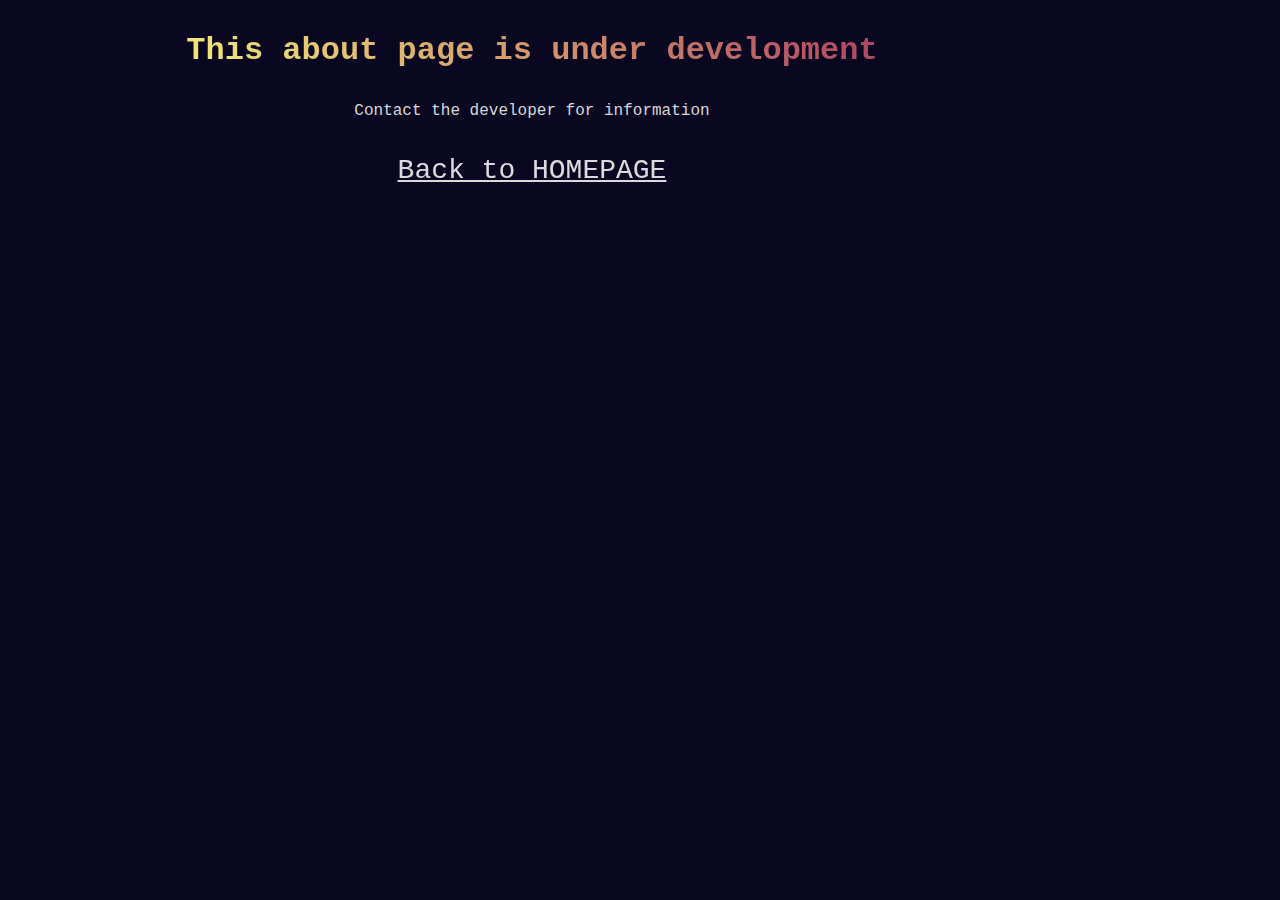
<file: about.html>
<!DOCTYPE html>
<html lang="en">
<head>
    <meta charset="UTF-8">
    <meta http-equiv="X-UA-Compatible" content="IE=edge">
    <meta name="viewport" content="width=device-width, initial-scale=1.0">
    <link rel="stylesheet" href="index.css">
    <title>About</title>
</head>
<body>
    <main class="products">
        <h1>This about page is under development</h1>
        <p>Contact the developer for information</p>
        <a href="index.html">Back to HOMEPAGE</a>
    </main>
</body>
</html>
</file>
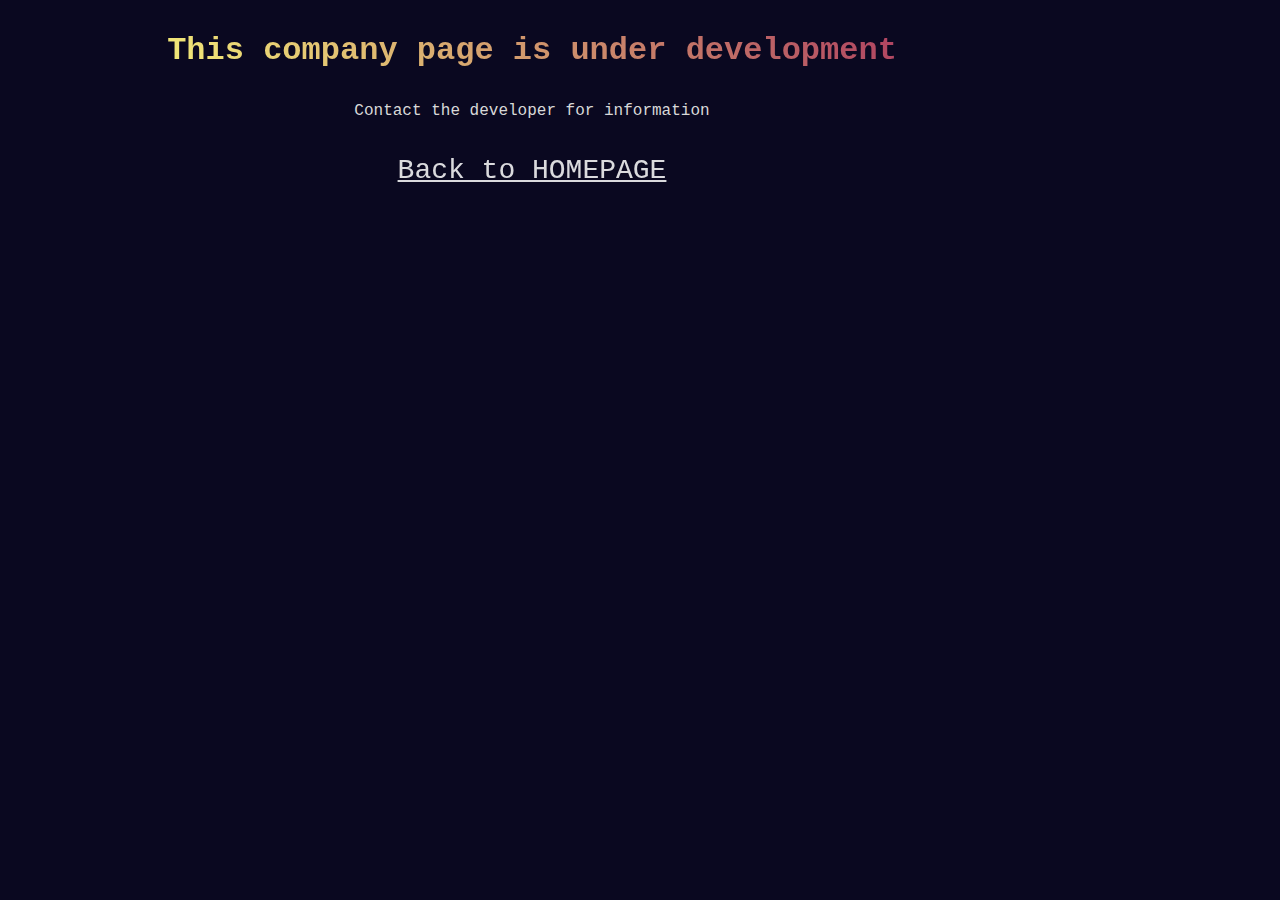
<file: company.html>
<!DOCTYPE html>
<html lang="en">
<head>
    <meta charset="UTF-8">
    <meta http-equiv="X-UA-Compatible" content="IE=edge">
    <meta name="viewport" content="width=device-width, initial-scale=1.0">
    <link rel="stylesheet" href="index.css">
    <title>Company</title>
</head>
<body>
    <main class="products">
        <h1>This company page is under development</h1>
        <p>Contact the developer for information</p>
        <a href="index.html">Back to HOMEPAGE</a>
    </main>
</body>
</html>
</file>
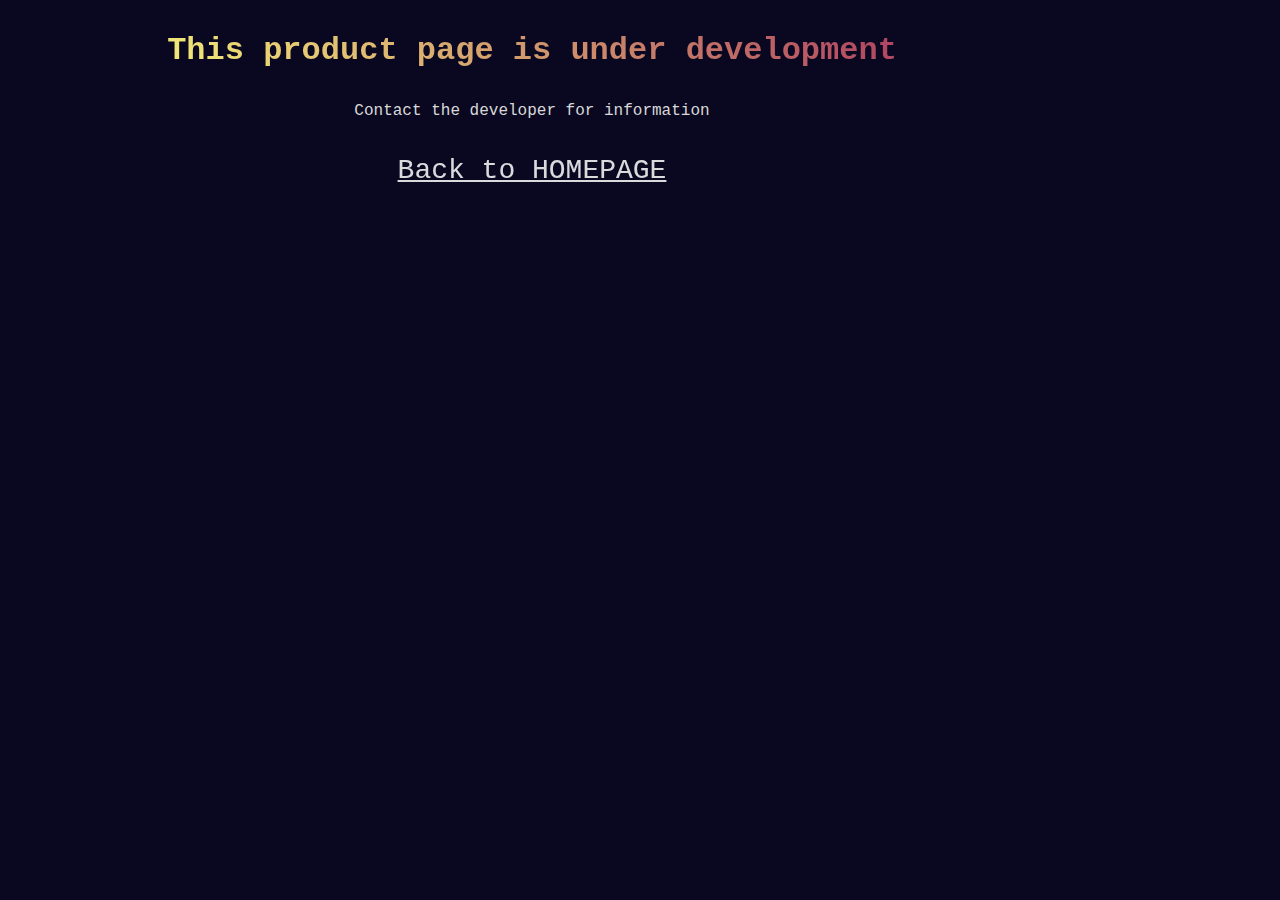
<file: product.html>
<!DOCTYPE html>
<html lang="en">
<head>
    <meta charset="UTF-8">
    <meta http-equiv="X-UA-Compatible" content="IE=edge">
    <meta name="viewport" content="width=device-width, initial-scale=1.0">
    <link rel="stylesheet" href="index.css">
    <title>Products</title>
</head>
<body>
    <main class="products">
        <h1>This product page is under development</h1>
        <p>Contact the developer for information</p>
        <a href="index.html">Back to HOMEPAGE</a>
    </main>
</body>
</html>
</file>
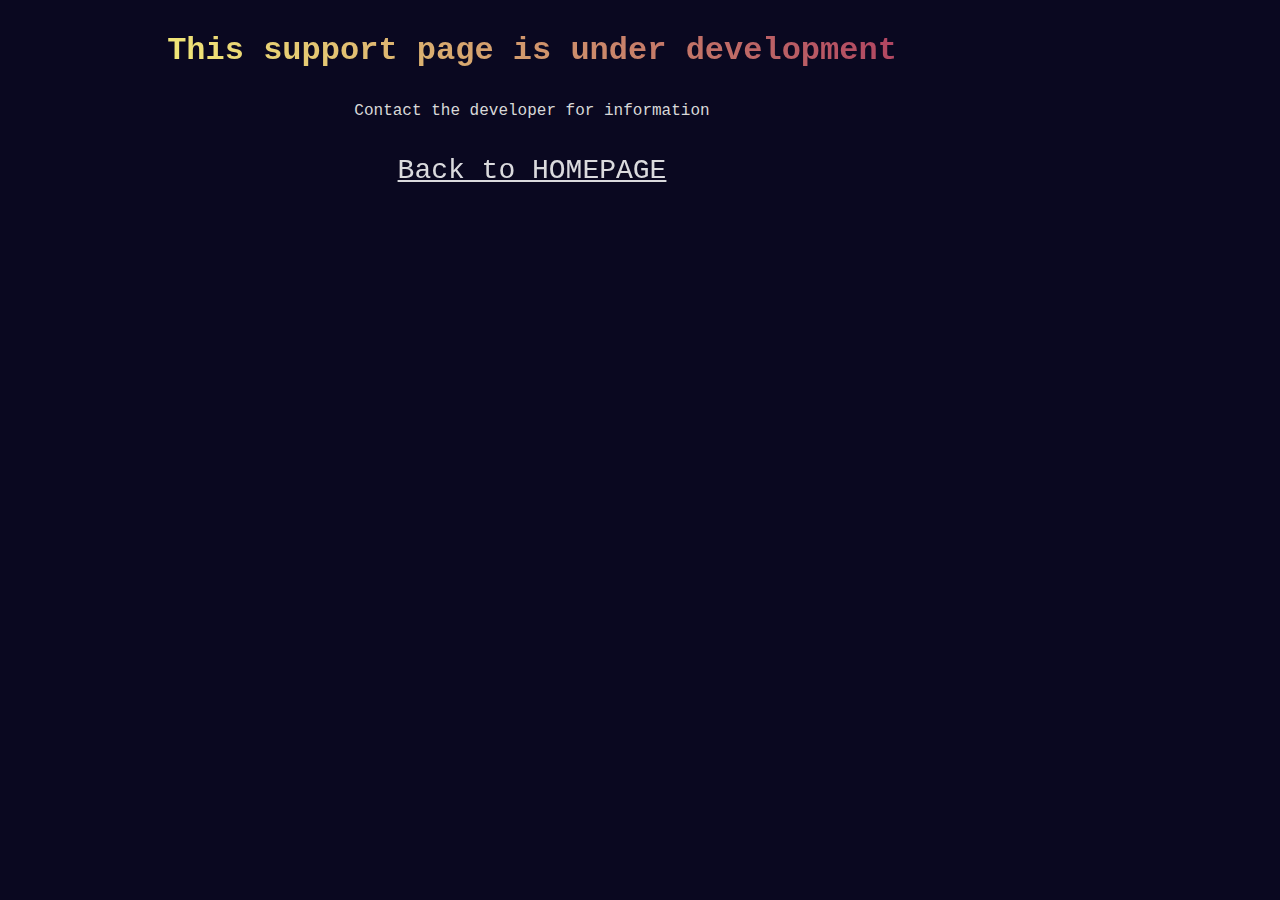
<file: support.html>
<!DOCTYPE html>
<html lang="en">
<head>
    <meta charset="UTF-8">
    <meta http-equiv="X-UA-Compatible" content="IE=edge">
    <meta name="viewport" content="width=device-width, initial-scale=1.0">
    <link rel="stylesheet" href="index.css">
    <title>Support</title>
</head>
<body>
    <main class="products">
        <h1>This support page is under development</h1>
        <p>Contact the developer for information</p>
        <a href="index.html">Back to HOMEPAGE</a>
    </main>
</body>
</html>
</file>
<file: index.css>
:root {
    --header-clr: rgb(19 22 51);
    --accent-clr: rgb(40, 26, 160);
}


html {
    font-size: 100%;
    box-sizing: border-box;
    scroll-behavior: smooth;
    scroll-padding-top: 4rem;
}

*, *::before, *::after {
    box-sizing: inherit;
}

body {
    margin: 0;
    padding: 0;
    line-height: 1.2;
    font-family: nunito;
    background-color: rgb(10, 8, 32);
    color: rgb(216, 216, 216);
}

a {
    text-decoration: none;
}

h1, h2, h3, p {
    margin: 0;
}

img {
    display: block;
    max-width: 100%;
    height: auto;
}

.header {
    display: flex;
    justify-content: space-between;
    align-items: center;
    width: 90%;
    height: 60px;
    max-width: 1000px;
    background-color: var(--header-clr);
    position: fixed;
    top: 25px;
    right: 0;
    left: 0;
    margin: 0 auto;
    border-radius: 40px;
    padding-inline: 1rem;
    z-index: 1000;
}

.logo span {
    width: 20px;
    background-color: var(--header-clr);
    display: inline-block;
    height: 20px;
    border: 3px solid var(--accent-clr);
    border-radius: 50%;
    margin-right: 0.25rem;
}

.logo {
    color: #fff;
    display: flex;
    align-items: center;
    
}

h5 {
    font-size: 1.2rem;
    margin: 0;
}

.nav-links a:not(:last-child), .cta a:not(:last-child) {
    padding-right: 1.5rem;
}

.nav-links a:hover {
    opacity: 1;
    text-decoration: underline;
}

.nav-links a, .cta a {
    color: #fff;
    opacity: 0.85;
    text-transform: capitalize;
    font-size: 1rem;
    transition: all 300ms ease-in;
}

.hamburger {
     background-color: transparent;
     border: none;
}

.hamburger > span {
    display: block;
    width: 20px;
    height: 2px;
    background-color: #fcee04;
}

.hamburger > span:not(:last-child) {
    margin-bottom: 0.4rem;
}

.start {
    padding: 0.5rem 1rem;
    background-color: var(--accent-clr);
    border-radius: 20px;
}

main {
    margin-top: 8rem;
    width: 90%;
    margin-inline: auto;
    max-width: 1000px;
}

.container {
    width: 55%;
    max-width: 550px;
}

.hero-text {
    font-family: book antiqua;
    font-size: 3rem;
    margin-bottom: 1rem;
}

.hero-desc {
    margin-bottom: 1.3rem;
    line-height: 1.2;
}

.container .start {
    display: inline-block;
    color: #fff;
}

.cards {
    width: 100%;
    max-width: 1000px;
    margin: 5rem auto;
    display: flex;
    justify-content: space-between;
    align-items: center;
    gap: 1rem;
}

.card {
    position: relative;
    overflow: hidden;
    width: 300px;
    height: 200px;
    border-radius: 10px;
    max-width: 100%;
}

.card-img {
    position: absolute;
    inset: 0;
    height: 100%;
    width: 100%;
    object-fit: cover;
    z-index: -1;
    transition: transform 500ms ease;
}

.card:hover .card-img{
    transform: scale(1.2);
}

.pay {
    
    background: linear-gradient(to right, rgb(33 0 255 / 37%), rgb(0 0 0 / 95%)), url(images/kobu-agency-7okkFhxrxNw-unsplash.jpg);
    width: 100%;
    background-size: cover;
    max-width: 1000px;
    margin: 0 auto 6rem auto;
    height: 500px;
    background-position: center;
    background-repeat: no-repeat;
    display: grid;
    place-items: center;
    font-family: book antiqua;
    position: relative;
    border-radius: 10px;
}

.pay > h3 {
    color: #fff;
    font-size: 3rem;
    z-index: 2;
    text-transform: capitalize;
    width: 550px;
    text-align: center;
}

.size {
    width: 100%;
    max-width: 1000px;
    margin-inline: auto;
    margin-bottom: 5rem;
}

.size > h2{
    font-size: 2.5rem;
    font-family: book antiqua;
    margin-bottom: 2rem;
}

.size-grid {
    display: grid;
    grid-template-columns: 1fr 1fr;
    grid-template-rows: 230px 230px;
    width: 100%;
    margin-inline: auto;
    gap: 2.5rem;
}

.large {
    display: flex;
    flex-direction: column;
    justify-content: space-around;
    background-color: var(--header-clr);
    padding: 2.85rem 1.85rem;
    grid-row: 1 / 3;
    border-radius: 10px;
    position: relative;
    overflow: hidden;
}

.large:after {
    content: "";
    position: absolute;
    width: 100%;
    height: 15px;
    top: 0;
    right: 0;
    left: 0;
    background-color: var(--accent-clr);
    opacity: 0;
    transition: opacity 500ms ease-in-out;
    transition-delay: 0.3s;
}

.large:is(:hover):after {
    opacity: 1;
}

.large h2 {
    font-family: book antiqua;
    font-size: 2rem;
    text-transform: capitalize;
}

.large img {
    object-fit: cover;
    aspect-ratio: 1/1;
    height: 250px;
    border-radius: 10px;
}

.retail {
    display: flex;
    flex-direction: column;
    justify-content: space-between;
    background-color: var(--header-clr);
    padding: 1.85rem 1.85rem;
    border-radius: 10px;
    position: relative;
    overflow: hidden;
}

.retail:after {
    content: "";
    position: absolute;
    width: 100%;
    height: 10px;
    top: 0;
    right: 0;
    left: 0;
    background-color: var(--accent-clr);
    opacity: 0;
    transition: opacity 500ms ease-in-out;
    transition-delay: 0.3s;
}

.retail:before {
    content: "";
    position: absolute;
    width: 100%;
    height: 10px;
    bottom: 0;
    right: 0;
    left: 0;
    background-color: var(--accent-clr);
    opacity: 0;
    transition: opacity 500ms ease-in-out;
    transition-delay: 0.3s;
}


.retail:is(:hover):after {
    opacity: 1;
}

.retail:is(:hover):before {
    opacity: 1;
}

.retail h2 {
    font-family: book antiqua;
    text-transform: capitalize;
    font-weight: 500;
}

.retail img {
    object-fit: cover;
    height: 80px;
    border: 5px solid rgba(84, 48, 241, 0.479);
    width: 150px;
    border-radius: 5px;
}

.retail p, .store p, .large p {
    opacity: 0.55;
}

.store {
    display: flex;
    flex-direction: column;
    justify-content: space-between;
    background-color: var(--header-clr);
    padding: 1.85rem 1.85rem;
    border-radius: 10px;
    position: relative;
    overflow: hidden;
}

.store:after {
    content: "";
    position: absolute;
    width: 100%;
    height: 10px;
    top: 0;
    right: 0;
    left: 0;
    background-color: var(--accent-clr);
    opacity: 0;
    transition: opacity 500ms ease-in-out;
    transition-delay: 0.3s;
}

.store:before {
    content: "";
    position: absolute;
    width: 100%;
    height: 10px;
    bottom: 0;
    right: 0;
    left: 0;
    background-color: var(--accent-clr);
    opacity: 0;
    transition: opacity 500ms ease-in-out;
    transition-delay: 0.3s;
}

.store:is(:hover):after {
    opacity: 1;
}

.store:is(:hover):before {
    opacity: 1;
}

.store h2 {
    font-family: book antiqua;
    text-transform: capitalize;
    font-weight: 500;
}

.store img {
    object-fit: cover;
    height: 80px;
    width: 150px;
    border: 5px solid rgba(84, 48, 241, 0.479);
    border-radius: 5px;
}

.customers {
    display: grid;
    grid-template-columns: 1fr 1fr;
    width: 100%;
    margin-inline: auto;
    max-width: 1000px;
    gap: 2rem;
    margin-bottom: 5rem;
}

.review h2 {
    font-size: 1.5rem;
    font-weight: 300;
    margin-bottom: 1.5rem;
}

.world {
    font-size: 2.5rem;
    font-weight: 700;
    margin-bottom: 1.5rem;
    font-family: book antiqua;
}

.review p {
    margin-bottom: 1.5rem;
}

.review button {
    background-color: var(--accent-clr);
    border: none;
    padding: 0.5rem 1rem;
    border-radius: 50px;
    color: #fff;
    font-family: inherit;
    margin-bottom: 1.5rem;
    cursor: pointer;
}

.ready {
    display: grid;
    place-items: center;
    width: 100%;
    height: 350px;
    margin-inline: auto;
    max-width: 1000px;
    margin-bottom: 5rem;
    background-color: var(--header-clr);
    border-radius: 10px;
}

.ready div h1{
    margin-bottom: 1rem;
    width: 70%;
    margin-inline: auto;
    text-align: center;
    font-size: 2rem;
    font-family: book antiqua;
}

.ready button {
    display: block;
    margin-inline: auto;
    background-color: var(--accent-clr);
    border: none;
    padding: 0.5rem 1rem;
    border-radius: 50px;
    color: #fff;
    font-family: inherit;
    margin-bottom: 1.5rem;
    cursor: pointer;
}

hr {
    width: 90%;
    height: 2px;
    max-width: 1000px;
    background-color: var(--header-clr);
    border: none;
    margin-bottom: 4rem;
}

.footer {
    display: grid;
    grid-template-columns: 2fr 1fr 1fr;
    width: 90%;
    max-width: 1000px;
    margin-inline: auto;
    gap: 2rem;
}

.logo-f {
    padding-right: 10rem;
}

.product a {
    display: block;
    padding-bottom: 1rem;
    color: #fff;
}

.about a {
    display: block;
    padding-bottom: 1rem;
    color: #fff;
}

.logo-f p {
    margin-top: 1rem;
}

.footer-logo span {
    width: 20px;
    background-color: var(rgb(10, 8, 32));
    display: inline-block;
    height: 20px;
    border: 3px solid var(--accent-clr);
    border-radius: 50%;
    margin-right: 0.25rem;
}

.footer-logo {
    display: flex;
    align-items: center;
}

.footer-logo h5 {
    color: #fff;
}

.copyright {
    display: block;
    padding: 1rem;
    background-color: black;
    color: #fff;
    text-align: center;
}

.copyright a {
    color: brown;
    text-decoration: underline;
}

/*PRODUCT PAGE*/
.products {
    margin: 2rem;
    display: grid;
    place-items: center;
    gap: 2rem;
    font-family: 'Courier New', Courier, monospace;
}

.products h1 {
    background-image: linear-gradient(45deg, #f3ec78, #af4261);
    background-color: #f3ec78;
    background-size: 100%;
    background-clip: text;
    -webkit-background-clip: text;
    -moz-background-clip: text;
    -webkit-text-fill-color: transparent;
    -moz-text-fill-color: transparent;
}

.products a {
    font-size: 1.75rem;
    color: #fff;
    opacity: 0.85;
    text-decoration-line: underline;
    text-decoration-skip-ink: none;
    transition: all 300ms ease-in-out;
} 

.products a:hover {
    text-decoration-thickness: 3px;
    opacity: 1;
}

.hide-for-desktop {
    display: none;
}

/*mobile-styles*/
@media (max-width: 900px) {

    .hide-for-mobile {
        display: none;
    }

    .hide-for-desktop {
    display: block;
    }

    .container {
        width: 100%;
        text-align: center;
        /* max-width: 550px; */
        margin-inline: auto;
    }

    .cards {
        display: grid;
        grid-template-columns: repeat(4, 1fr);
        grid-template-rows: auto auto auto;
    }

    .card {
        width: 100%;
    }

    .card-1 {
        grid-column: 2 / 4;
        grid-row: 1 / 2;
    }
    .card-2 {
        grid-column: 1 / 3;
        grid-row: 2 / 3;
    }
    .card-3 {
        grid-column: 3 / 5;
        grid-row: 2 / 3;
    }
    .card-4 {
        grid-column: 2 / 4;
        grid-row: 3 / 4;
    }

    .pay > h3 {
        width: 100%;
    }

    .size-grid {
        display: flex;
        flex-direction: column;
        gap: 1.5rem;
    }

    .customers {
        display: block;
    }

    .footer {
        grid-template-columns: 1fr;
        grid-template-rows: auto auto auto;
    }

    .logo-f {
        text-align: center;
        padding-right: 0;
    }

    .footer-logo {
        justify-content: center;
    }

    .product, .about {
        text-align: center;
    }
}
</file>
